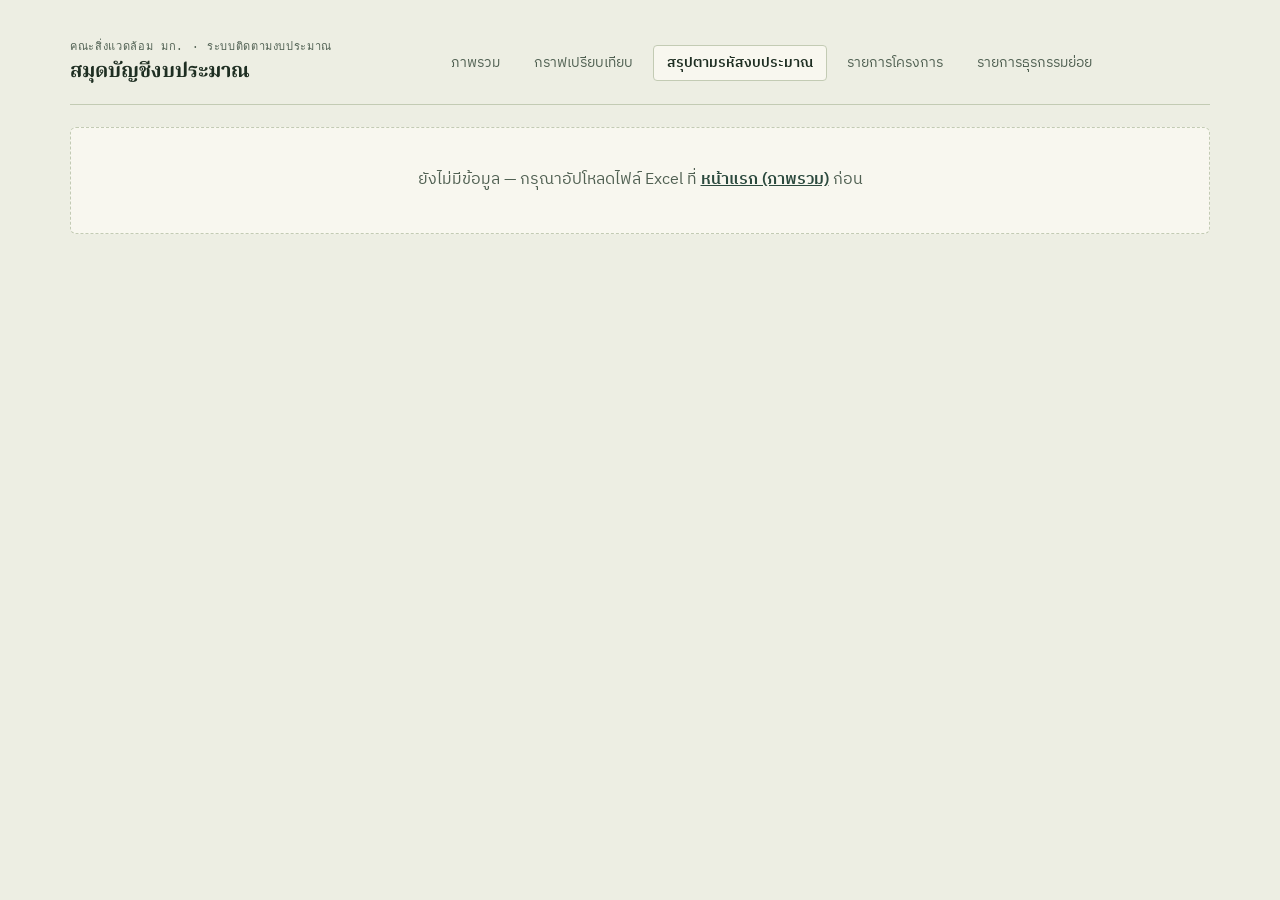
<file: budget-codes.html>
<!DOCTYPE html>
<html lang="th">
<head>
<meta charset="UTF-8" />
<meta name="viewport" content="width=device-width, initial-scale=1.0" />
<title>สมุดบัญชีงบประมาณ · สรุปตามรหัสงบประมาณ</title>
<link rel="preconnect" href="https://fonts.googleapis.com">
<link rel="preconnect" href="https://fonts.gstatic.com" crossorigin>
<link href="https://fonts.googleapis.com/css2?family=Noto+Serif+Thai:wght@500;600;700&family=IBM+Plex+Sans+Thai:wght@400;500;600&family=IBM+Plex+Mono:wght@400;500;600&display=swap" rel="stylesheet">
<link rel="stylesheet" href="style.css">
<style>
  .name-input{
    width:100%; min-width:160px; border:1px solid transparent; background:transparent;
    font-family:'IBM Plex Sans Thai',sans-serif; font-size:13.5px; color:var(--ink); padding:3px 5px; border-radius:3px;
  }
  .name-input:hover, .name-input:focus{border-color:var(--rule); background:var(--paper);}
  .name-input::placeholder{color:var(--ink-soft); font-style:italic;}
  .expand-btn{
    background:none; border:none; cursor:pointer; color:var(--ink-soft); font-size:13px; padding:2px 4px;
  }
  .detail-row td{background:var(--paper); padding:0;}
  .detail-inner{padding:10px 16px; font-size:12.5px;}
  .detail-inner table{width:100%; margin-top:4px;}
  .detail-inner th{font-size:11px; padding:5px 8px; border-bottom:1px solid var(--rule); text-align:left; position:static;}
  .detail-inner th.num{text-align:right;}
  .detail-inner td{padding:5px 8px; border-bottom:1px solid #E4E4D6;}
  .detail-inner td.num{text-align:right; font-family:'IBM Plex Mono',monospace;}
  .proj-chip{display:inline-block; font-size:10.5px; background:rgba(0,0,0,.05); padding:1px 6px; border-radius:3px; margin:1px 2px 1px 0;}
</style>
</head>
<body>
<div class="app">
  <div id="navPlaceholder"></div>

  <div id="page-content">
    <section class="panel">
      <div class="panel-head">
        <h2>สรุปตามรหัสงบประมาณ (รหัสย่อย)</h2>
        <div class="controls">
          <input id="searchInput" type="search" placeholder="ค้นหารหัส/ชื่อรายการ/โครงการ…" />
        </div>
      </div>
      <p class="desc" style="margin:-8px 0 14px;">
        จัดกลุ่มรายการย่อยตามรหัสตัวเลขข้างหน้าของ "รหัสงบประมาณ" (เช่น <code>5120106</code> จาก <code>5120106-692B15PG00010</code>)
        แล้วรวมยอดเบิกจ่ายจริงของทุกรายการที่มีรหัสเดียวกัน — รายการที่เป็นรหัสเปล่าไม่มีส่วนต่อท้าย (เช่น <code>5120135</code> อย่างเดียว) จะไม่ถูกนับรวม
        พิมพ์ชื่อรายการเองในช่อง "ชื่อรายการ" ได้ ระบบจะจำไว้ในเบราว์เซอร์นี้ให้อัตโนมัติ (ใช้ได้ต่อแม้อัปโหลดไฟล์เดือนถัดไป)
      </p>
      <div class="table-wrap">
        <table id="codeTable">
          <thead>
            <tr>
              <th style="width:24px;"></th>
              <th data-key="prefix">รหัส</th>
              <th data-key="name">ชื่อรายการ (แก้ไขได้)</th>
              <th data-key="count" class="num">จำนวนรายการ</th>
              <th data-key="actual" class="num">รวมเบิกจ่ายจริง</th>
              <th data-key="reserve" class="num">รวมขอจองเงิน</th>
              <th data-key="remaining" class="num">คงเหลือ/รอเบิก</th>
              <th data-key="projects">โครงการที่เกี่ยวข้อง</th>
            </tr>
          </thead>
          <tbody></tbody>
        </table>
      </div>
      <p class="row-count" id="rowCount"></p>
    </section>

    <section class="panel">
      <div class="panel-head">
        <h2>มุมมองข้อความ (คัดลอกส่งต่อได้)</h2>
        <div class="controls">
          <button id="copyBtn" class="reset-link" style="cursor:pointer;">📋 คัดลอกรายการ</button>
        </div>
      </div>
      <p class="desc" style="margin:-8px 0 14px;">อัปเดตตามช่องค้นหา/การเรียงลำดับด้านบน — รูปแบบ "รหัส - ชื่อรายการ รวมเงินทั้งสิ้น xxx บาท" พร้อมคัดลอกไปวางแชท/เอกสารได้เลย</p>
      <div class="table-wrap"><pre id="textListOutput" style="margin:0; padding:16px 18px; font-family:'IBM Plex Sans Thai',sans-serif; font-size:13.5px; white-space:pre-wrap; line-height:1.9;"></pre></div>
    </section>
  </div>
</div>

<script src="app-common.js"></script>
<script>
(function(){
  const A = window.BudgetApp;
  const session = A.loadSession();
  A.renderNav('budgetcodes', session);
  const pageContent = document.getElementById('page-content');

  if (!session) {
    A.renderEmptyState(pageContent);
    pageContent.classList.add('show');
    return;
  }

  // ---------------- Build groups by code prefix ----------------
  const groups = {};
  session.rawRows.forEach(r => {
    const prefix = A.extractCodePrefix(r['รหัสงบประมาณ']);
    if (!prefix) return;
    if (!groups[prefix]) {
      groups[prefix] = { prefix, count: 0, actual: 0, reserve: 0, remaining: 0, projects: new Set(), rows: [], sampleDesc: '' };
    }
    const g = groups[prefix];
    g.count += 1;
    g.actual += Number(r['ยอดเงินจริง']) || 0;
    g.reserve += Number(r['ขอจองเงิน']) || 0;
    g.remaining += Number(r['ยอดเงินที่เหลือ']) || 0;
    g.projects.add(String(r['โครงการ'] || ''));
    g.rows.push(r);
    if (!g.sampleDesc) g.sampleDesc = String(r['คำอธิบาย2'] || r['คำอธิบาย'] || '').trim();
  });
  const groupList = Object.values(groups);

  const tableBody = document.querySelector('#codeTable tbody');
  const searchInput = document.getElementById('searchInput');
  const rowCount = document.getElementById('rowCount');
  let sortKey = 'actual', sortDir = -1;
  let expanded = {}; // prefix -> bool

  function render() {
    const q = (searchInput.value || '').trim().toLowerCase();
    const names = A.loadCodeNames();
    let rows = groupList.filter(g => {
      if (!q) return true;
      const name = (names[g.prefix] || g.sampleDesc || '').toLowerCase();
      return g.prefix.toLowerCase().indexOf(q) !== -1
        || name.indexOf(q) !== -1
        || Array.from(g.projects).some(p => p.toLowerCase().indexOf(q) !== -1);
    });
    rows = rows.slice().sort((a, b) => {
      if (sortKey === 'prefix') return a.prefix.localeCompare(b.prefix) * sortDir;
      if (sortKey === 'name') return (names[a.prefix]||a.sampleDesc).localeCompare(names[b.prefix]||b.sampleDesc) * sortDir;
      if (sortKey === 'projects') return a.projects.size - b.projects.size * sortDir;
      return ((a[sortKey]||0) - (b[sortKey]||0)) * sortDir;
    });

    tableBody.innerHTML = rows.map(g => {
      const currentName = names[g.prefix] || '';
      const projChips = Array.from(g.projects).map(p => '<span class="proj-chip">'+A.escapeHtml(p)+'</span>').join('');
      const isOpen = !!expanded[g.prefix];
      let html = '<tr>'
        + '<td><button class="expand-btn" data-toggle="'+A.escapeHtml(g.prefix)+'">'+(isOpen ? '▾' : '▸')+'</button></td>'
        + '<td class="code-cell">'+A.escapeHtml(g.prefix)+'</td>'
        + '<td><input class="name-input" data-name-for="'+A.escapeHtml(g.prefix)+'" placeholder="'+A.escapeHtml(g.sampleDesc.slice(0,60))+'" value="'+A.escapeHtml(currentName)+'" /></td>'
        + A.numCell(g.count)
        + A.numCell(g.actual)
        + A.numCell(g.reserve)
        + A.numCell(g.remaining)
        + '<td style="max-width:220px;">'+projChips+'</td>'
        + '</tr>';
      if (isOpen) {
        html += '<tr class="detail-row"><td></td><td colspan="7"><div class="detail-inner">'
          + '<table><thead><tr><th>โครงการ</th><th>รายละเอียดรายการ</th><th>รหัสงบประมาณ</th><th class="num">เบิกจ่ายจริง</th><th class="num">ขอจองเงิน</th><th class="num">คงเหลือ</th></tr></thead><tbody>'
          + g.rows.map(r => '<tr>'
              + '<td class="code-cell">'+A.escapeHtml(r['โครงการ']||'')+'</td>'
              + '<td>'+A.escapeHtml(r['คำอธิบาย2']||r['คำอธิบาย']||'')+'</td>'
              + '<td class="code-cell">'+A.escapeHtml(r['รหัสงบประมาณ']||'')+'</td>'
              + '<td class="num">'+A.fmt(Number(r['ยอดเงินจริง'])||0)+'</td>'
              + '<td class="num">'+A.fmt(Number(r['ขอจองเงิน'])||0)+'</td>'
              + '<td class="num">'+A.fmt(Number(r['ยอดเงินที่เหลือ'])||0)+'</td>'
              + '</tr>').join('')
          + '</tbody></table></div></td></tr>';
      }
      return html;
    }).join('') || '<tr><td colspan="8" style="text-align:center; color:var(--ink-soft); padding:20px;">ไม่พบรายการที่ตรงกับเงื่อนไข</td></tr>';

    rowCount.textContent = 'พบ ' + rows.length + ' รหัสงบประมาณ (จากทั้งหมด ' + session.rawRows.length + ' แถวข้อมูล)';

    const textList = rows.map((g, i) => {
      const label = names[g.prefix] || g.sampleDesc || 'ไม่ระบุชื่อ';
      return (i + 1) + ') ' + g.prefix + ' - ' + label + ' รวมเงินทั้งสิ้น ' + A.fmt(g.actual) + ' บาท';
    }).join('\n');
    document.getElementById('textListOutput').textContent = textList || 'ไม่มีข้อมูล';

    tableBody.querySelectorAll('[data-toggle]').forEach(btn => {
      btn.addEventListener('click', () => {
        const key = btn.getAttribute('data-toggle');
        expanded[key] = !expanded[key];
        render();
      });
    });
    tableBody.querySelectorAll('[data-name-for]').forEach(inp => {
      inp.addEventListener('change', () => {
        A.saveCodeName(inp.getAttribute('data-name-for'), inp.value);
      });
    });
  }

  document.querySelectorAll('#codeTable thead th[data-key]').forEach(th => {
    th.addEventListener('click', () => {
      const key = th.dataset.key;
      if (key === sortKey) sortDir *= -1; else { sortKey = key; sortDir = (key === 'prefix' || key === 'name') ? 1 : -1; }
      render();
    });
  });
  searchInput.addEventListener('input', render);

  document.getElementById('copyBtn').addEventListener('click', () => {
    const text = document.getElementById('textListOutput').textContent;
    const btn = document.getElementById('copyBtn');
    const done = () => { btn.textContent = '✓ คัดลอกแล้ว'; setTimeout(() => { btn.textContent = '📋 คัดลอกรายการ'; }, 1500); };
    if (navigator.clipboard && navigator.clipboard.writeText) {
      navigator.clipboard.writeText(text).then(done).catch(() => fallbackCopy(text, done));
    } else {
      fallbackCopy(text, done);
    }
  });
  function fallbackCopy(text, done) {
    const ta = document.createElement('textarea');
    ta.value = text; ta.style.position = 'fixed'; ta.style.opacity = '0';
    document.body.appendChild(ta); ta.select();
    try { document.execCommand('copy'); done(); } catch (e) {}
    document.body.removeChild(ta);
  }

  render();
  requestAnimationFrame(() => pageContent.classList.add('show'));
})();
</script>
</body>
</html>
</file>
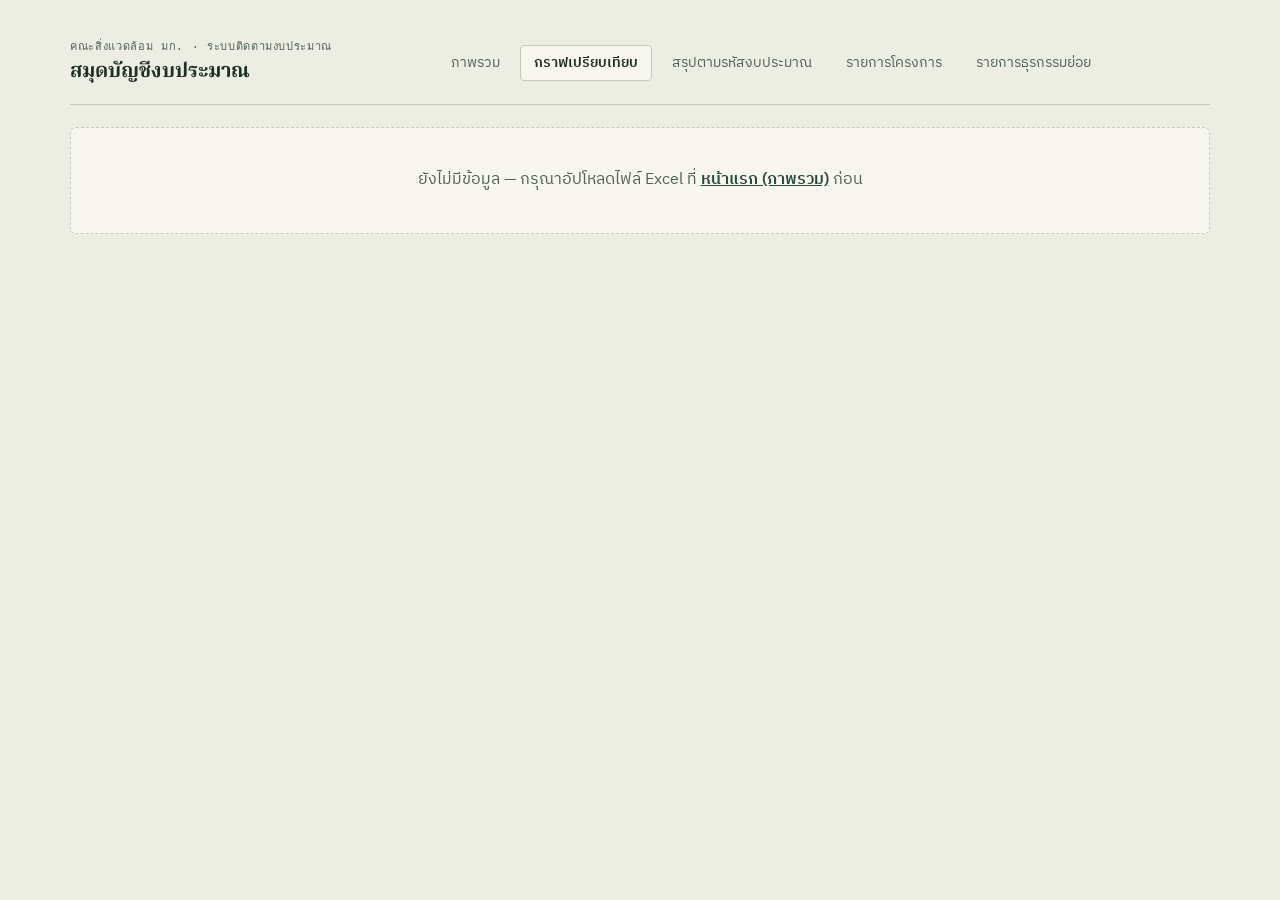
<file: Charts.html>
<!DOCTYPE html>
<html lang="th">
<head>
<meta charset="UTF-8" />
<meta name="viewport" content="width=device-width, initial-scale=1.0" />
<title>สมุดบัญชีงบประมาณ · กราฟเปรียบเทียบ</title>
<link rel="preconnect" href="https://fonts.googleapis.com">
<link rel="preconnect" href="https://fonts.gstatic.com" crossorigin>
<link href="https://fonts.googleapis.com/css2?family=Noto+Serif+Thai:wght@500;600;700&family=IBM+Plex+Sans+Thai:wght@400;500;600&family=IBM+Plex+Mono:wght@400;500;600&display=swap" rel="stylesheet">
<link rel="stylesheet" href="style.css">
</head>
<body>
<div class="app">
  <div id="navPlaceholder"></div>

  <div id="page-content">

    <section class="panel">
      <div class="panel-head">
        <h2>สัดส่วนงบประมาณ vs สัดส่วนเบิกจ่ายจริง (ตามหมวด)</h2>
        <p class="desc">เทียบวงกลมสองวงข้างกัน — ถ้าหมวดไหนสัดส่วนในวงขวา (เบิกจ่ายจริง) ต่างจากวงซ้าย (งบที่ได้) มาก แปลว่าหมวดนั้นใช้จ่ายเร็ว/ช้ากว่าสัดส่วนงบที่ได้รับ</p>
      </div>
      <div class="charts-grid">
        <div class="chart-card">
          <h3>สัดส่วนงบประมาณสุทธิ</h3>
          <p class="chart-sub">งบที่แต่ละหมวดได้รับ คิดเป็น % ของงบทั้งหมด</p>
          <div id="donutBudget" class="donut-block"></div>
        </div>
        <div class="chart-card">
          <h3>สัดส่วนเบิกจ่ายจริงสะสม</h3>
          <p class="chart-sub">เงินที่ใช้จ่ายจริงไปแล้ว คิดเป็น % ของยอดเบิกจ่ายจริงทั้งหมด</p>
          <div id="donutActual" class="donut-block"></div>
        </div>
      </div>
    </section>

    <section class="panel">
      <div class="panel-head">
        <h2>งบประมาณ เทียบกับ เบิกจ่ายจริง รายหมวด</h2>
        <p class="desc">แท่งลาย = งบประมาณสุทธิของหมวดนั้น, แท่งทึบสี = เบิกจ่ายจริง — ใช้มาตราส่วนเดียวกันทุกหมวด เทียบขนาดหมวดต่อหมวดได้ตรงๆ</p>
      </div>
      <div class="chart-card" id="compareChart"></div>
    </section>

    <section class="panel">
      <div class="panel-head">
        <h2>Top 10 โครงการที่มีเงินคงเหลือมากที่สุด</h2>
        <p class="desc">โครงการที่ควรพิจารณาเร่งเบิกจ่ายก่อนสิ้นปีงบประมาณ ดูรายละเอียดเต็มที่ <a href="projects.html">รายการโครงการ</a></p>
      </div>
      <div class="chart-card" id="rankChart"></div>
    </section>

    <section class="panel">
      <div class="panel-head">
        <h2>โครงการที่ถูกโอนย้าย/คืนเงินออกมากที่สุด</h2>
        <p class="desc">รวม "โอนย้ายงบประมาณ" + "คืนเงิน" ต่อโครงการ (เฉพาะยอดที่เป็นค่าติดลบ คือถูกดึงงบออก) เรียงจากมากไปน้อย ใช้ตรวจสอบว่างบที่หายไปจากงบตั้งต้นไปโผล่ที่โครงการไหนบ้าง — ดูรายการดิบทีละบรรทัดได้ที่ <a href="transactions.html">รายการธุรกรรมย่อย</a></p>
      </div>
      <div class="chart-card" id="deductChart"></div>
    </section>

  </div>
</div>

<script src="app-common.js"></script>
<script>
(function(){
  const A = window.BudgetApp;
  const session = A.loadSession();
  A.renderNav('charts', session);
  const pageContent = document.getElementById('page-content');

  if (!session) {
    A.renderEmptyState(pageContent);
    pageContent.classList.add('show');
    return;
  }

  // สีต่อหมวด อ่านจาก CSS variable จริง (conic-gradient ใช้ค่า var() ตรงๆ ไม่ได้ในบางเบราว์เซอร์เก่า จึง resolve เป็น hex ก่อน)
  function resolveColor(varExpr){
    const m = /var\((--[\w-]+)\)/.exec(varExpr);
    if (!m) return varExpr;
    return getComputedStyle(document.documentElement).getPropertyValue(m[1]).trim() || '#8B8B7E';
  }

  const byCat = {};
  session.projectRows.forEach(p => {
    if (!byCat[p.category]) byCat[p.category] = { budget:0, actual:0, count:0 };
    byCat[p.category].budget += p.budget;
    byCat[p.category].actual += p['ยอดเงินจริง'];
    byCat[p.category].count += 1;
  });
  const catNames = Object.keys(byCat).sort((a,b)=>byCat[b].budget - byCat[a].budget);
  const catColors = {};
  catNames.forEach(c => catColors[c] = resolveColor(A.CATEGORY_COLOR[c] || 'var(--neutral)'));

  // ---------------- Donut chart builder ----------------
  function buildDonut(container, values, totalLabel, totalValue){
    const total = values.reduce((s,v)=>s+v.value, 0);
    let acc = 0;
    const stops = values.map(v => {
      const start = total > 0 ? (acc/total*360) : 0;
      acc += v.value;
      const end = total > 0 ? (acc/total*360) : 0;
      return v.color + ' ' + start.toFixed(2) + 'deg ' + end.toFixed(2) + 'deg';
    }).join(', ');
    const gradient = total > 0 ? 'conic-gradient(' + stops + ')' : 'var(--rule)';

    const legend = values.map(v => {
      const pct = total > 0 ? (v.value/total*100) : 0;
      return '<div class="leg-row"><span class="swatch" style="background:'+v.color+';"></span>'
        + '<span class="leg-name">'+v.label+'</span>'
        + '<span class="leg-pct">'+pct.toFixed(1)+'%</span></div>';
    }).join('');

    container.innerHTML =
      '<div class="donut-wrap">'
      + '<div class="donut" style="background:'+gradient+';"></div>'
      + '<div class="donut-hole"><span class="d-total">'+A.fmt(totalValue)+'</span><span class="d-label">'+totalLabel+'</span></div>'
      + '</div>'
      + '<div class="donut-legend">'+legend+'</div>';
  }

  const budgetValues = catNames.map(c => ({ label:c, value:byCat[c].budget, color:catColors[c] }));
  const actualValues = catNames.map(c => ({ label:c, value:byCat[c].actual, color:catColors[c] }));
  const totalBudget = budgetValues.reduce((s,v)=>s+v.value,0);
  const totalActual = actualValues.reduce((s,v)=>s+v.value,0);
  buildDonut(document.getElementById('donutBudget'), budgetValues, 'งบสุทธิ (บาท)', totalBudget);
  buildDonut(document.getElementById('donutActual'), actualValues, 'เบิกจ่ายจริง (บาท)', totalActual);

  // ---------------- Grouped comparison bars ----------------
  const maxScale = Math.max(...catNames.map(c => Math.max(byCat[c].budget, byCat[c].actual)), 1);
  const compareEl = document.getElementById('compareChart');
  compareEl.innerHTML = catNames.map(c => {
    const d = byCat[c];
    const budgetPct = Math.min(100, d.budget / maxScale * 100);
    const actualPct = Math.min(100, d.actual / maxScale * 100);
    const color = catColors[c];
    return '<div class="compare-row">'
      + '<div class="cmp-label"><span>'+c+' <span style="font-weight:400; color:var(--ink-soft); font-size:11.5px;">('+d.count+' โครงการ)</span></span>'
      + '<span class="cmp-figs">งบ '+A.fmt(d.budget)+' · เบิกจ่าย '+A.fmt(d.actual)+' บาท</span></div>'
      + '<div class="cmp-bar-track"><div class="cmp-bar-fill budget" style="width:'+budgetPct.toFixed(1)+'%;"></div></div>'
      + '<div class="cmp-bar-track"><div class="cmp-bar-fill" style="width:'+actualPct.toFixed(1)+'%; background:'+color+';"></div></div>'
      + '</div>';
  }).join('')
  + '<div class="cmp-legend-row"><span><span class="dot" style="background:var(--ink-soft); opacity:.35;"></span>งบประมาณสุทธิ (แท่งลาย)</span><span><span class="dot" style="background:var(--moss);"></span>เบิกจ่ายจริง (แท่งทึบสี ตามสีหมวด)</span></div>';

  // ---------------- Top 10 ranking by remaining ----------------
  const top10 = session.projectRows.slice().sort((a,b) => b['ยอดเงินที่เหลือ'] - a['ยอดเงินที่เหลือ']).slice(0,10);
  const maxRemain = Math.max(...top10.map(p => p['ยอดเงินที่เหลือ']), 1);
  document.getElementById('rankChart').innerHTML = top10.map((p,i) => {
    const pct = Math.max(0, Math.min(100, p['ยอดเงินที่เหลือ'] / maxRemain * 100));
    return '<div class="rank-row">'
      + '<div class="rk-label"><span class="rk-name">'+(i+1)+'. '+p.name+'</span><span class="rk-value">'+A.fmt(p['ยอดเงินที่เหลือ'])+' บาท</span></div>'
      + '<div class="rk-track"><div class="rk-fill" style="width:'+pct.toFixed(1)+'%;"></div></div>'
      + '</div>';
  }).join('') || '<p style="color:var(--ink-soft);">ไม่มีข้อมูล</p>';

  // ---------------- Top negative transfer/refund ranking ----------------
  const withDeduct = session.projectRows.map(p => {
    const transferOut = Math.min(0, p['โอนย้ายงบประมาณ']);
    const refundOut = Math.min(0, p['คืนเงิน']);
    return { name: p.name, deduct: transferOut + refundOut };
  }).filter(p => p.deduct < 0).sort((a,b) => a.deduct - b.deduct).slice(0,10);
  const maxDeduct = Math.max(...withDeduct.map(p => Math.abs(p.deduct)), 1);
  document.getElementById('deductChart').innerHTML = withDeduct.length ? withDeduct.map((p,i) => {
    const pct = Math.max(0, Math.min(100, Math.abs(p.deduct) / maxDeduct * 100));
    return '<div class="rank-row">'
      + '<div class="rk-label"><span class="rk-name">'+(i+1)+'. '+p.name+'</span><span class="rk-value" style="color:var(--oxblood);">'+A.fmt(p.deduct)+' บาท</span></div>'
      + '<div class="rk-track"><div class="rk-fill" style="width:'+pct.toFixed(1)+'%; background:var(--oxblood);"></div></div>'
      + '</div>';
  }).join('') : '<p style="color:var(--ink-soft);">ไม่พบโครงการที่มีการโอนย้าย/คืนเงินออก (ค่าติดลบ)</p>';

  requestAnimationFrame(() => pageContent.classList.add('show'));
})();
</script>
</body>
</html>
</file>
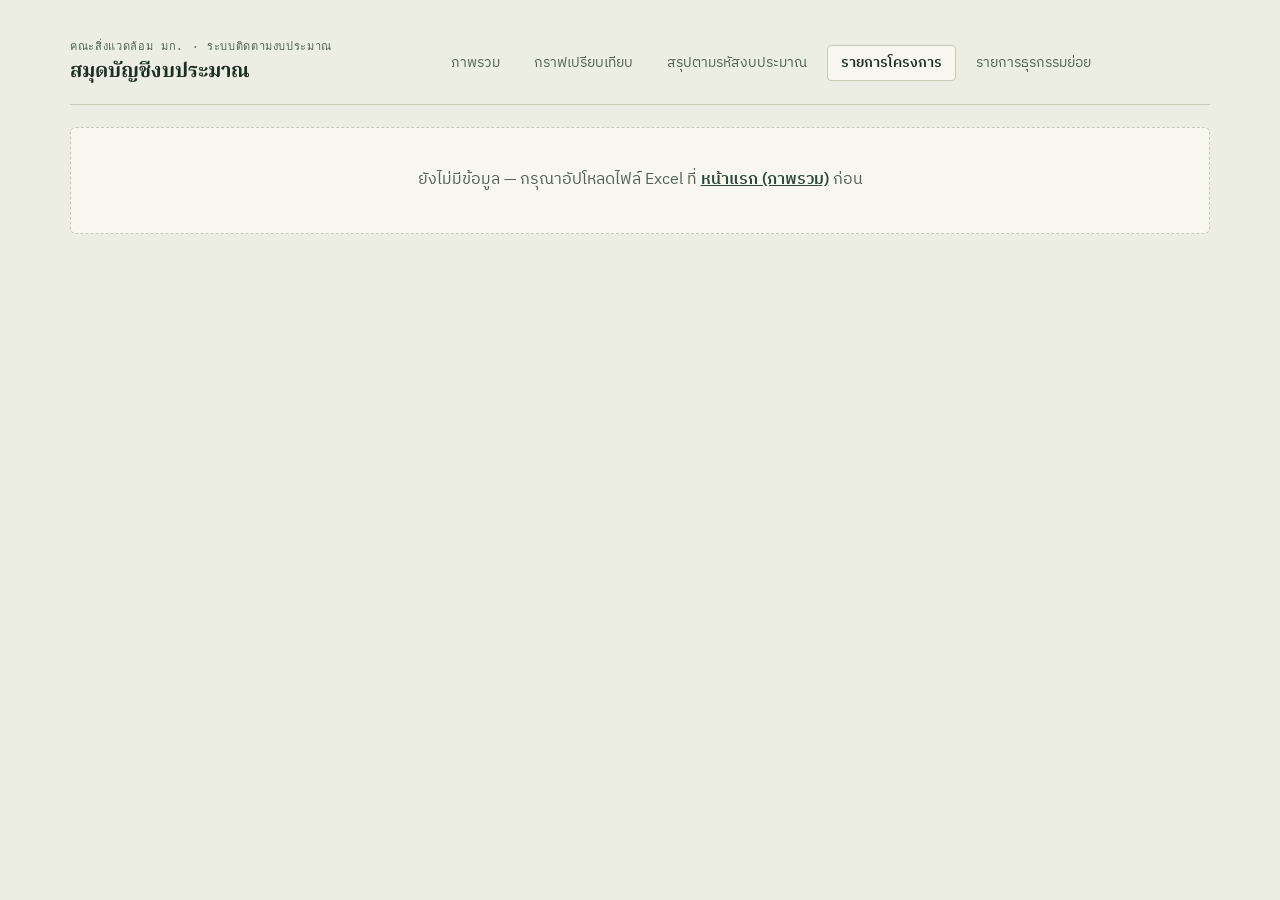
<file: Projects.html>
<!DOCTYPE html>
<html lang="th">
<head>
<meta charset="UTF-8" />
<meta name="viewport" content="width=device-width, initial-scale=1.0" />
<title>สมุดบัญชีงบประมาณ · รายการโครงการ</title>
<link rel="preconnect" href="https://fonts.googleapis.com">
<link rel="preconnect" href="https://fonts.gstatic.com" crossorigin>
<link href="https://fonts.googleapis.com/css2?family=Noto+Serif+Thai:wght@500;600;700&family=IBM+Plex+Sans+Thai:wght@400;500;600&family=IBM+Plex+Mono:wght@400;500;600&display=swap" rel="stylesheet">
<link rel="stylesheet" href="style.css">
</head>
<body>
<div class="app">
  <div id="navPlaceholder"></div>

  <div id="page-content">
    <section class="panel">
      <div class="panel-head">
        <h2>รายการโครงการทั้งหมด (สรุปต่อโครงการ)</h2>
        <div class="controls">
          <input id="searchInput" type="search" placeholder="ค้นหาชื่อ/รหัสโครงการ…" />
          <select id="categoryFilter"><option value="">ทุกหมวด</option></select>
        </div>
      </div>
      <p class="desc" style="margin:-8px 0 14px;">ตัวเลขทุกคอลัมน์เป็นยอดสะสมของโครงการนั้น (รวมทุกรายการย่อย รวมส่วนที่ปรับปรุง/โอนย้าย/คืนเงินแล้ว) ตัวเลขในวงเล็บและสีแดง = ค่าติดลบ ดูรายการย่อยรายบรรทัดได้ที่ <a href="transactions.html">รายการธุรกรรมย่อย</a></p>
      <div class="table-wrap">
        <table id="projectTable">
          <thead>
            <tr>
              <th data-key="name">โครงการ</th>
              <th data-key="category">หมวด</th>
              <th data-key="งบประมาณตั้งต้น" class="num">งบตั้งต้น</th>
              <th data-key="ปรับปรุงงบประมาณ" class="num">ปรับปรุง</th>
              <th data-key="โอนย้ายงบประมาณ" class="num">โอนย้าย</th>
              <th data-key="budget" class="num">งบสุทธิ</th>
              <th data-key="ขอจองเงิน" class="num">ขอจองเงิน</th>
              <th data-key="คืนเงิน" class="num">คืนเงิน</th>
              <th data-key="มูลค่าใบสั่งซื้อ" class="num">ใบสั่งซื้อ</th>
              <th data-key="มูลค่าใบขอซื้อ" class="num">ใบขอซื้อ</th>
              <th data-key="ยอดเงินจริง" class="num">เบิกจ่ายจริง</th>
              <th data-key="ยอดเงินที่เหลือ" class="num">คงเหลือ</th>
              <th data-key="pct" class="num">% ใช้ไป</th>
              <th data-key="status">สถานะ</th>
            </tr>
          </thead>
          <tbody></tbody>
        </table>
      </div>
      <p class="row-count" id="rowCount"></p>
    </section>
  </div>
</div>

<script src="app-common.js"></script>
<script>
(function(){
  const A = window.BudgetApp;
  const session = A.loadSession();
  A.renderNav('projects', session);
  const pageContent = document.getElementById('page-content');

  if (!session) {
    A.renderEmptyState(pageContent);
    pageContent.classList.add('show');
    return;
  }

  const tableBody = document.querySelector('#projectTable tbody');
  const searchInput = document.getElementById('searchInput');
  const categoryFilter = document.getElementById('categoryFilter');
  const rowCount = document.getElementById('rowCount');
  let sortKey = 'ยอดเงินที่เหลือ', sortDir = -1;

  const cats = Array.from(new Set(session.projectRows.map(p => p.category))).sort();
  categoryFilter.innerHTML = '<option value="">ทุกหมวด</option>' + cats.map(c => '<option value="' + c + '">' + c + '</option>').join('');

  function render() {
    const q = (searchInput.value || '').trim().toLowerCase();
    const catF = categoryFilter.value;
    let rows = session.projectRows.filter(p =>
      (!q || p.name.toLowerCase().indexOf(q) !== -1 || p.code.toLowerCase().indexOf(q) !== -1) &&
      (!catF || p.category === catF)
    );
    rows = rows.slice().sort((a, b) => {
      const av = a[sortKey], bv = b[sortKey];
      if (typeof av === 'string') return av.localeCompare(bv, 'th') * sortDir;
      return ((av || 0) - (bv || 0)) * sortDir;
    });
    tableBody.innerHTML = rows.map(p => {
      const st = A.statusFor(p.pct, p.budget);
      return '<tr>'
        + '<td><span class="proj-name">' + p.name + '</span><span class="proj-code">' + p.code + '</span></td>'
        + '<td><span class="tag-cat">' + p.category + '</span></td>'
        + A.numCell(p['งบประมาณตั้งต้น'])
        + A.numCell(p['ปรับปรุงงบประมาณ'])
        + A.numCell(p['โอนย้ายงบประมาณ'])
        + A.numCell(p.budget)
        + A.numCell(p['ขอจองเงิน'])
        + A.numCell(p['คืนเงิน'])
        + A.numCell(p['มูลค่าใบสั่งซื้อ'])
        + A.numCell(p['มูลค่าใบขอซื้อ'])
        + A.numCell(p['ยอดเงินจริง'])
        + A.numCell(p['ยอดเงินที่เหลือ'])
        + '<td class="num">' + (p.budget > 0 ? p.pct.toFixed(1) + '%' : '—') + '</td>'
        + '<td><span class="pill ' + st.cls + '">' + st.label + '</span></td>'
        + '</tr>';
    }).join('') || '<tr><td colspan="14" style="text-align:center; color:var(--ink-soft); padding:20px;">ไม่พบรายการที่ตรงกับเงื่อนไข</td></tr>';
    rowCount.textContent = 'แสดง ' + rows.length + ' จาก ' + session.projectRows.length + ' โครงการ';
  }

  document.querySelectorAll('#projectTable thead th').forEach(th => {
    th.addEventListener('click', () => {
      const key = th.dataset.key;
      if (key === sortKey) sortDir *= -1; else { sortKey = key; sortDir = (key === 'name' || key === 'category' || key === 'status') ? 1 : -1; }
      render();
    });
  });
  searchInput.addEventListener('input', render);
  categoryFilter.addEventListener('change', render);

  render();
  requestAnimationFrame(() => pageContent.classList.add('show'));
})();
</script>
</body>
</html>
</file>
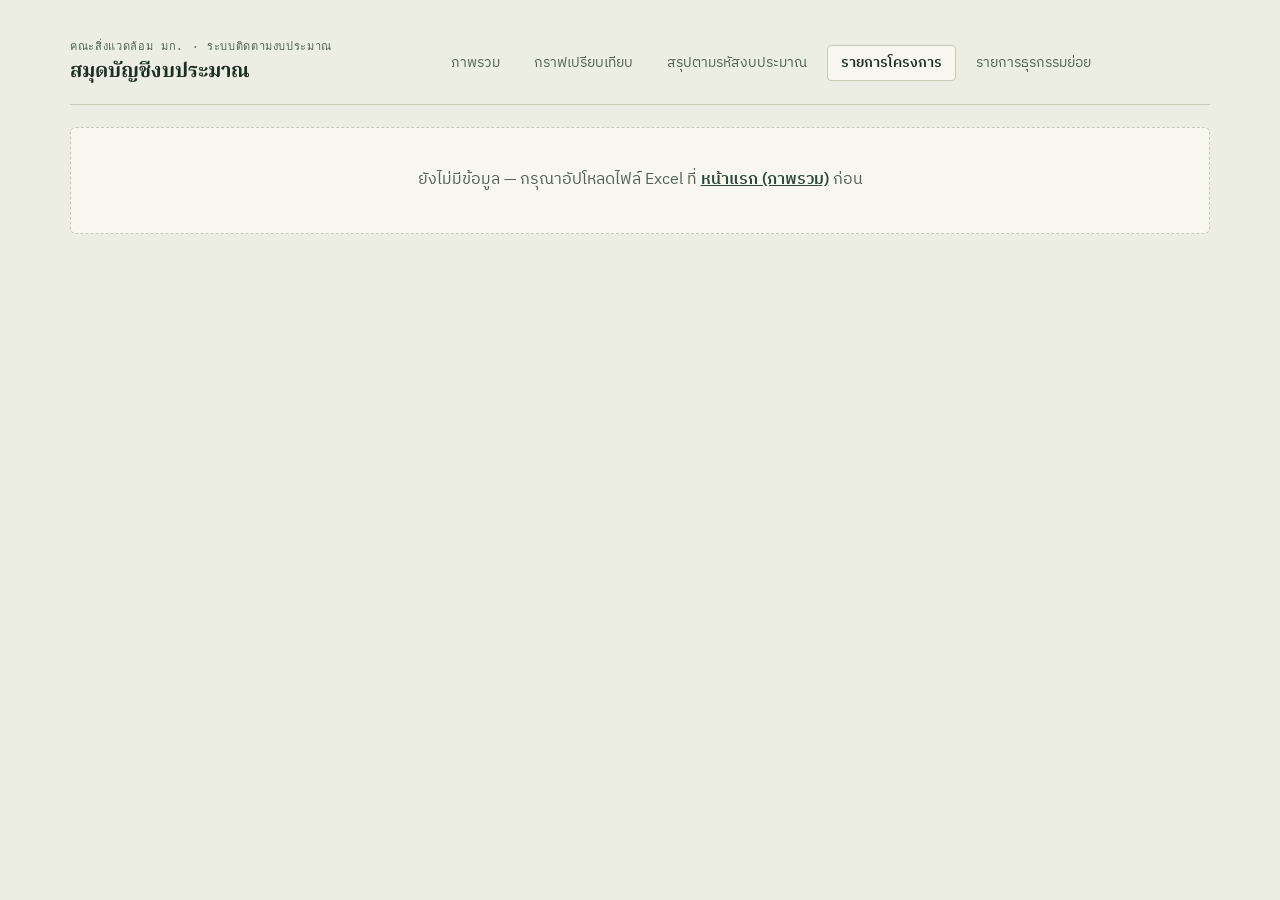
<file: projects.html>
<!DOCTYPE html>
<html lang="th">
<head>
<meta charset="UTF-8" />
<meta name="viewport" content="width=device-width, initial-scale=1.0" />
<title>สมุดบัญชีงบประมาณ · รายการโครงการ</title>
<link rel="preconnect" href="https://fonts.googleapis.com">
<link rel="preconnect" href="https://fonts.gstatic.com" crossorigin>
<link href="https://fonts.googleapis.com/css2?family=Noto+Serif+Thai:wght@500;600;700&family=IBM+Plex+Sans+Thai:wght@400;500;600&family=IBM+Plex+Mono:wght@400;500;600&display=swap" rel="stylesheet">
<link rel="stylesheet" href="style.css">
</head>
<body>
<div class="app">
  <div id="navPlaceholder"></div>

  <div id="page-content">
    <section class="panel">
      <div class="panel-head">
        <h2>รายการโครงการทั้งหมด (สรุปต่อโครงการ)</h2>
        <div class="controls">
          <input id="searchInput" type="search" placeholder="ค้นหาชื่อ/รหัสโครงการ…" />
          <select id="categoryFilter"><option value="">ทุกหมวด</option></select>
        </div>
      </div>
      <p class="desc" style="margin:-8px 0 14px;">ตัวเลขทุกคอลัมน์เป็นยอดสะสมของโครงการนั้น (รวมทุกรายการย่อย รวมส่วนที่ปรับปรุง/โอนย้าย/คืนเงินแล้ว) ตัวเลขในวงเล็บและสีแดง = ค่าติดลบ ดูรายการย่อยรายบรรทัดได้ที่ <a href="transactions.html">รายการธุรกรรมย่อย</a></p>
      <div class="table-wrap">
        <table id="projectTable">
          <thead>
            <tr>
              <th data-key="name">โครงการ</th>
              <th data-key="category">หมวด</th>
              <th data-key="งบประมาณตั้งต้น" class="num">งบตั้งต้น</th>
              <th data-key="ปรับปรุงงบประมาณ" class="num">ปรับปรุง</th>
              <th data-key="โอนย้ายงบประมาณ" class="num">โอนย้าย</th>
              <th data-key="budget" class="num">งบสุทธิ</th>
              <th data-key="ขอจองเงิน" class="num">ขอจองเงิน</th>
              <th data-key="คืนเงิน" class="num">คืนเงิน</th>
              <th data-key="มูลค่าใบสั่งซื้อ" class="num">ใบสั่งซื้อ</th>
              <th data-key="มูลค่าใบขอซื้อ" class="num">ใบขอซื้อ</th>
              <th data-key="ยอดเงินจริง" class="num">เบิกจ่ายจริง</th>
              <th data-key="ยอดเงินที่เหลือ" class="num">คงเหลือ</th>
              <th data-key="pct" class="num">% ใช้ไป</th>
              <th data-key="status">สถานะ</th>
            </tr>
          </thead>
          <tbody></tbody>
        </table>
      </div>
      <p class="row-count" id="rowCount"></p>
    </section>
  </div>
</div>

<script src="app-common.js"></script>
<script>
(function(){
  const A = window.BudgetApp;
  const session = A.loadSession();
  A.renderNav('projects', session);
  const pageContent = document.getElementById('page-content');

  if (!session) {
    A.renderEmptyState(pageContent);
    pageContent.classList.add('show');
    return;
  }

  const tableBody = document.querySelector('#projectTable tbody');
  const searchInput = document.getElementById('searchInput');
  const categoryFilter = document.getElementById('categoryFilter');
  const rowCount = document.getElementById('rowCount');
  let sortKey = 'ยอดเงินที่เหลือ', sortDir = -1;

  const cats = Array.from(new Set(session.projectRows.map(p => p.category))).sort();
  categoryFilter.innerHTML = '<option value="">ทุกหมวด</option>' + cats.map(c => '<option value="' + c + '">' + c + '</option>').join('');

  function render() {
    const q = (searchInput.value || '').trim().toLowerCase();
    const catF = categoryFilter.value;
    let rows = session.projectRows.filter(p =>
      (!q || p.name.toLowerCase().indexOf(q) !== -1 || p.code.toLowerCase().indexOf(q) !== -1) &&
      (!catF || p.category === catF)
    );
    rows = rows.slice().sort((a, b) => {
      const av = a[sortKey], bv = b[sortKey];
      if (typeof av === 'string') return av.localeCompare(bv, 'th') * sortDir;
      return ((av || 0) - (bv || 0)) * sortDir;
    });
    tableBody.innerHTML = rows.map(p => {
      const st = A.statusFor(p.pct, p.budget);
      return '<tr>'
        + '<td><span class="proj-name">' + A.escapeHtml(p.name) + '</span><span class="proj-code">' + A.escapeHtml(p.code) + '</span></td>'
        + '<td><span class="tag-cat">' + p.category + '</span></td>'
        + A.numCell(p['งบประมาณตั้งต้น'])
        + A.numCell(p['ปรับปรุงงบประมาณ'])
        + A.numCell(p['โอนย้ายงบประมาณ'])
        + A.numCell(p.budget)
        + A.numCell(p['ขอจองเงิน'])
        + A.numCell(p['คืนเงิน'])
        + A.numCell(p['มูลค่าใบสั่งซื้อ'])
        + A.numCell(p['มูลค่าใบขอซื้อ'])
        + A.numCell(p['ยอดเงินจริง'])
        + A.numCell(p['ยอดเงินที่เหลือ'])
        + '<td class="num">' + (p.budget > 0 ? p.pct.toFixed(1) + '%' : '—') + '</td>'
        + '<td><span class="pill ' + st.cls + '">' + st.label + '</span></td>'
        + '</tr>';
    }).join('') || '<tr><td colspan="14" style="text-align:center; color:var(--ink-soft); padding:20px;">ไม่พบรายการที่ตรงกับเงื่อนไข</td></tr>';
    rowCount.textContent = 'แสดง ' + rows.length + ' จาก ' + session.projectRows.length + ' โครงการ';
  }

  document.querySelectorAll('#projectTable thead th').forEach(th => {
    th.addEventListener('click', () => {
      const key = th.dataset.key;
      if (key === sortKey) sortDir *= -1; else { sortKey = key; sortDir = (key === 'name' || key === 'category' || key === 'status') ? 1 : -1; }
      render();
    });
  });
  searchInput.addEventListener('input', render);
  categoryFilter.addEventListener('change', render);

  render();
  requestAnimationFrame(() => pageContent.classList.add('show'));
})();
</script>
</body>
</html>
</file>
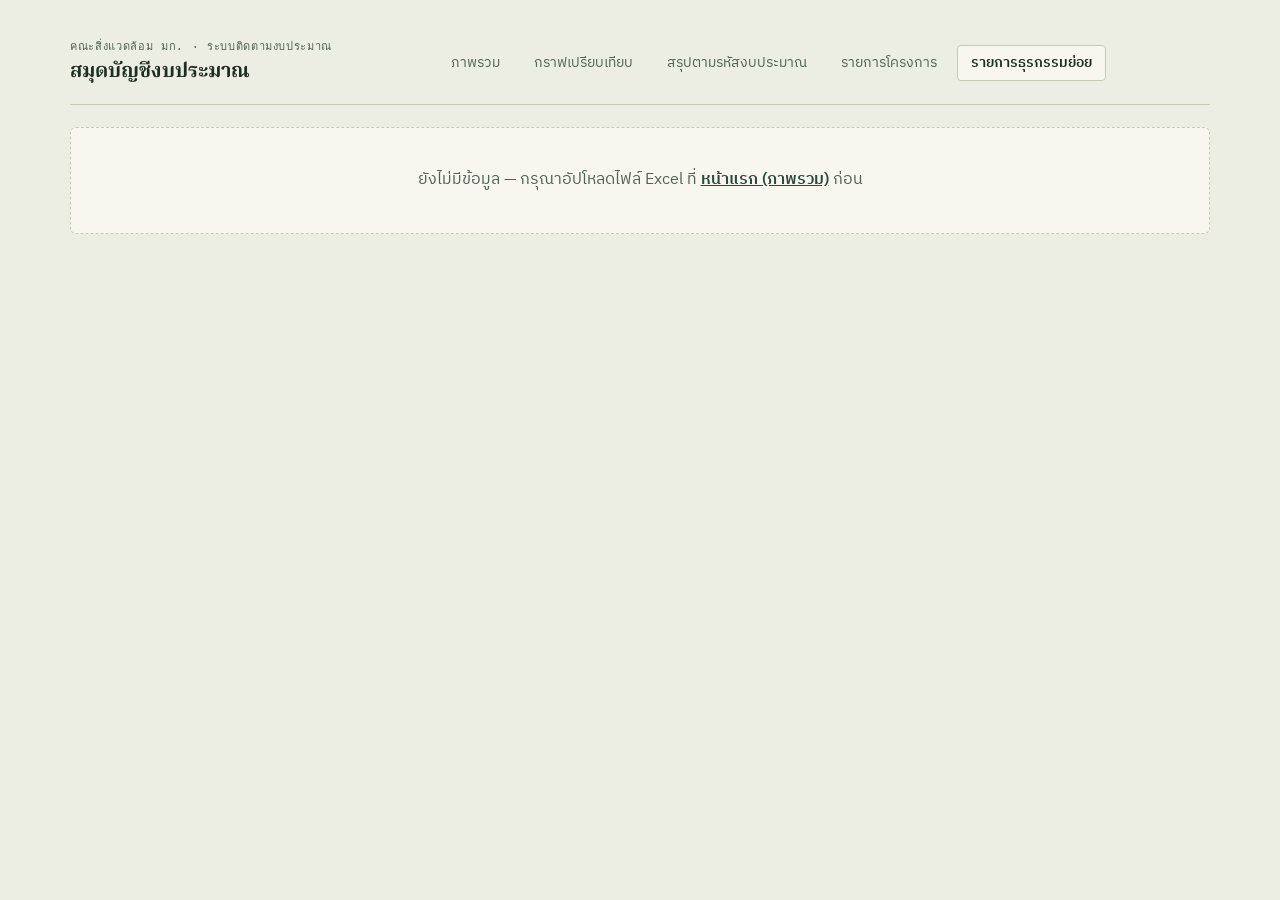
<file: Transactions.html>
<!DOCTYPE html>
<html lang="th">
<head>
<meta charset="UTF-8" />
<meta name="viewport" content="width=device-width, initial-scale=1.0" />
<title>สมุดบัญชีงบประมาณ · รายการธุรกรรมย่อย</title>
<link rel="preconnect" href="https://fonts.googleapis.com">
<link rel="preconnect" href="https://fonts.gstatic.com" crossorigin>
<link href="https://fonts.googleapis.com/css2?family=Noto+Serif+Thai:wght@500;600;700&family=IBM+Plex+Sans+Thai:wght@400;500;600&family=IBM+Plex+Mono:wght@400;500;600&display=swap" rel="stylesheet">
<link rel="stylesheet" href="style.css">
</head>
<body>
<div class="app">
  <div id="navPlaceholder"></div>

  <div id="page-content">
    <section class="panel">
      <div class="panel-head">
        <h2>รายการธุรกรรมย่อยทั้งหมด</h2>
        <div class="controls">
          <input id="searchInput" type="search" placeholder="ค้นหารายละเอียด/รหัส/โครงการ…" />
          <select id="categoryFilter"><option value="">ทุกหมวด</option></select>
          <select id="signFilter">
            <option value="">ทุกรายการ</option>
            <option value="neg">มีค่าติดลบ (หัก/คืน/โอนออก) เท่านั้น</option>
          </select>
        </div>
      </div>
      <p class="desc" style="margin:-8px 0 14px;">แสดงทุกบรรทัดตามที่อยู่ในไฟล์ต้นฉบับ ยังไม่รวมยอด — ใช้หน้านี้เพื่อดูที่มาของยอดปรับปรุง/โอนย้าย/ขอจองเงิน/คืนเงินแต่ละรายการ ดูยอดรวมต่อโครงการได้ที่ <a href="projects.html">รายการโครงการ</a></p>
      <div class="table-wrap">
        <table id="txTable">
          <thead>
            <tr>
              <th data-key="โครงการ">รหัสโครงการ</th>
              <th data-key="คำอธิบาย2">รายละเอียดรายการ</th>
              <th data-key="รหัสงบประมาณ">รหัสงบประมาณ</th>
              <th data-key="งบประมาณตั้งต้น" class="num">งบตั้งต้น</th>
              <th data-key="ปรับปรุงงบประมาณ" class="num">ปรับปรุง</th>
              <th data-key="โอนย้ายงบประมาณ" class="num">โอนย้าย</th>
              <th data-key="ขอจองเงิน" class="num">ขอจองเงิน</th>
              <th data-key="คืนเงิน" class="num">คืนเงิน</th>
              <th data-key="มูลค่าใบสั่งซื้อ" class="num">ใบสั่งซื้อ</th>
              <th data-key="มูลค่าใบขอซื้อ" class="num">ใบขอซื้อ</th>
              <th data-key="ยอดเงินจริง" class="num">เบิกจ่ายจริง</th>
              <th data-key="ยอดเงินที่เหลือ" class="num">คงเหลือ</th>
              <th data-key="__sheet">ชีทต้นฉบับ</th>
            </tr>
          </thead>
          <tbody></tbody>
        </table>
      </div>
      <p class="row-count" id="rowCount"></p>
    </section>
  </div>
</div>

<script src="app-common.js"></script>
<script>
(function(){
  const A = window.BudgetApp;
  const session = A.loadSession();
  A.renderNav('transactions', session);
  const pageContent = document.getElementById('page-content');

  if (!session) {
    A.renderEmptyState(pageContent);
    pageContent.classList.add('show');
    return;
  }

  const codeToCategory = {};
  session.projectRows.forEach(p => { codeToCategory[p.code] = p.category; });

  const tableBody = document.querySelector('#txTable tbody');
  const searchInput = document.getElementById('searchInput');
  const categoryFilter = document.getElementById('categoryFilter');
  const signFilter = document.getElementById('signFilter');
  const rowCount = document.getElementById('rowCount');
  let sortKey = null, sortDir = 1;

  const cats = Array.from(new Set(session.projectRows.map(p => p.category))).sort();
  categoryFilter.innerHTML = '<option value="">ทุกหมวด</option>' + cats.map(c => '<option value="' + c + '">' + c + '</option>').join('');

  function rowHasNegative(r) {
    return A.NUM_COLS.some(c => (Number(r[c]) || 0) < 0);
  }

  function render() {
    const q = (searchInput.value || '').trim().toLowerCase();
    const catF = categoryFilter.value;
    const negOnly = signFilter.value === 'neg';

    let rows = session.rawRows.filter(r => {
      const proj = String(r['โครงการ'] || '');
      const cat = codeToCategory[proj] || 'ไม่ระบุหมวด';
      const desc2 = String(r['คำอธิบาย2'] || '');
      const code = String(r['รหัสงบประมาณ'] || '');
      const matchQ = !q || proj.toLowerCase().indexOf(q) !== -1 || desc2.toLowerCase().indexOf(q) !== -1 || code.toLowerCase().indexOf(q) !== -1;
      const matchCat = !catF || cat === catF;
      const matchSign = !negOnly || rowHasNegative(r);
      return matchQ && matchCat && matchSign;
    });

    if (sortKey) {
      rows = rows.slice().sort((a, b) => {
        const av = a[sortKey], bv = b[sortKey];
        if (typeof av === 'string' || typeof bv === 'string') return String(av).localeCompare(String(bv), 'th') * sortDir;
        return ((av || 0) - (bv || 0)) * sortDir;
      });
    }

    const MAX_RENDER = 1000; // กันเบราว์เซอร์ค้างถ้าข้อมูลเยอะมาก
    const shown = rows.slice(0, MAX_RENDER);
    tableBody.innerHTML = shown.map(r => {
      return '<tr>'
        + '<td class="code-cell">' + (r['โครงการ'] || '') + '</td>'
        + '<td class="desc-cell">' + (r['คำอธิบาย2'] || r['คำอธิบาย'] || '') + '</td>'
        + '<td class="code-cell">' + (r['รหัสงบประมาณ'] || '') + '</td>'
        + A.numCell(Number(r['งบประมาณตั้งต้น']) || 0)
        + A.numCell(Number(r['ปรับปรุงงบประมาณ']) || 0)
        + A.numCell(Number(r['โอนย้ายงบประมาณ']) || 0)
        + A.numCell(Number(r['ขอจองเงิน']) || 0)
        + A.numCell(Number(r['คืนเงิน']) || 0)
        + A.numCell(Number(r['มูลค่าใบสั่งซื้อ']) || 0)
        + A.numCell(Number(r['มูลค่าใบขอซื้อ']) || 0)
        + A.numCell(Number(r['ยอดเงินจริง']) || 0)
        + A.numCell(Number(r['ยอดเงินที่เหลือ']) || 0)
        + '<td class="code-cell">' + (r.__sheet || '') + '</td>'
        + '</tr>';
    }).join('') || '<tr><td colspan="13" style="text-align:center; color:var(--ink-soft); padding:20px;">ไม่พบรายการที่ตรงกับเงื่อนไข</td></tr>';

    rowCount.textContent = 'แสดง ' + shown.length + ' จาก ' + rows.length + ' รายการที่ตรงเงื่อนไข (ทั้งหมด ' + session.rawRows.length + ' แถว)'
      + (rows.length > MAX_RENDER ? ' — จำกัดการแสดงผลที่ ' + MAX_RENDER + ' แถวแรก ใช้ช่องค้นหา/ตัวกรองเพื่อดูส่วนอื่น' : '');
  }

  document.querySelectorAll('#txTable thead th').forEach(th => {
    th.addEventListener('click', () => {
      const key = th.dataset.key;
      if (key === sortKey) sortDir *= -1; else { sortKey = key; sortDir = 1; }
      render();
    });
  });
  searchInput.addEventListener('input', render);
  categoryFilter.addEventListener('change', render);
  signFilter.addEventListener('change', render);

  render();
  requestAnimationFrame(() => pageContent.classList.add('show'));
})();
</script>
</body>
</html>
</file>
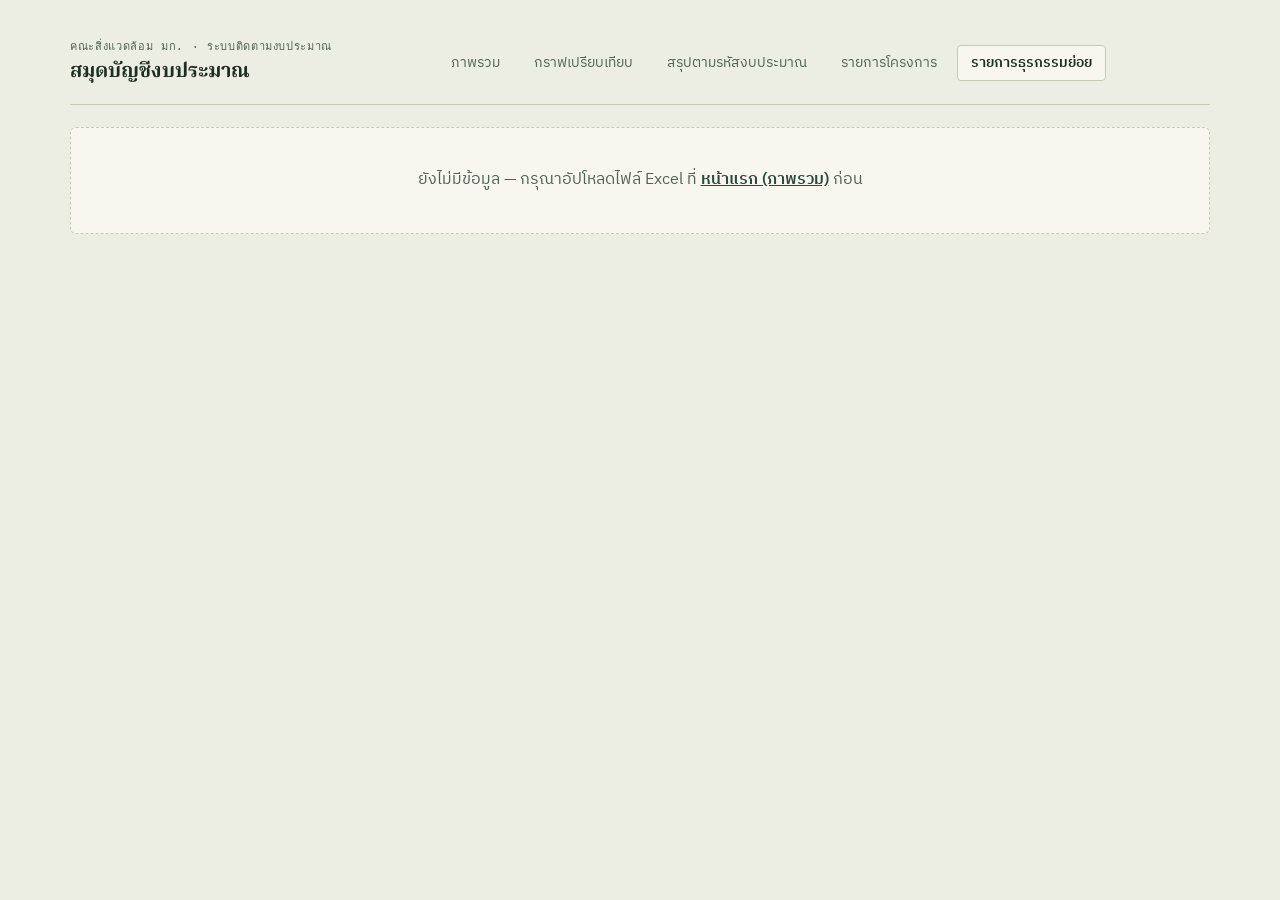
<file: transactions.html>
<!DOCTYPE html>
<html lang="th">
<head>
<meta charset="UTF-8" />
<meta name="viewport" content="width=device-width, initial-scale=1.0" />
<title>สมุดบัญชีงบประมาณ · รายการธุรกรรมย่อย</title>
<link rel="preconnect" href="https://fonts.googleapis.com">
<link rel="preconnect" href="https://fonts.gstatic.com" crossorigin>
<link href="https://fonts.googleapis.com/css2?family=Noto+Serif+Thai:wght@500;600;700&family=IBM+Plex+Sans+Thai:wght@400;500;600&family=IBM+Plex+Mono:wght@400;500;600&display=swap" rel="stylesheet">
<link rel="stylesheet" href="style.css">
</head>
<body>
<div class="app">
  <div id="navPlaceholder"></div>

  <div id="page-content">
    <section class="panel">
      <div class="panel-head">
        <h2>รายการธุรกรรมย่อยทั้งหมด</h2>
        <div class="controls">
          <input id="searchInput" type="search" placeholder="ค้นหารายละเอียด/รหัส/โครงการ…" />
          <select id="categoryFilter"><option value="">ทุกหมวด</option></select>
          <select id="signFilter">
            <option value="">ทุกรายการ</option>
            <option value="neg">มีค่าติดลบ (หัก/คืน/โอนออก) เท่านั้น</option>
          </select>
        </div>
      </div>
      <p class="desc" style="margin:-8px 0 14px;">แสดงทุกบรรทัดตามที่อยู่ในไฟล์ต้นฉบับ ยังไม่รวมยอด — ใช้หน้านี้เพื่อดูที่มาของยอดปรับปรุง/โอนย้าย/ขอจองเงิน/คืนเงินแต่ละรายการ ดูยอดรวมต่อโครงการได้ที่ <a href="projects.html">รายการโครงการ</a></p>
      <div class="table-wrap">
        <table id="txTable">
          <thead>
            <tr>
              <th data-key="โครงการ">รหัสโครงการ</th>
              <th data-key="คำอธิบาย2">รายละเอียดรายการ</th>
              <th data-key="รหัสงบประมาณ">รหัสงบประมาณ</th>
              <th data-key="งบประมาณตั้งต้น" class="num">งบตั้งต้น</th>
              <th data-key="ปรับปรุงงบประมาณ" class="num">ปรับปรุง</th>
              <th data-key="โอนย้ายงบประมาณ" class="num">โอนย้าย</th>
              <th data-key="ขอจองเงิน" class="num">ขอจองเงิน</th>
              <th data-key="คืนเงิน" class="num">คืนเงิน</th>
              <th data-key="มูลค่าใบสั่งซื้อ" class="num">ใบสั่งซื้อ</th>
              <th data-key="มูลค่าใบขอซื้อ" class="num">ใบขอซื้อ</th>
              <th data-key="ยอดเงินจริง" class="num">เบิกจ่ายจริง</th>
              <th data-key="ยอดเงินที่เหลือ" class="num">คงเหลือ</th>
              <th data-key="__sheet">ชีทต้นฉบับ</th>
            </tr>
          </thead>
          <tbody></tbody>
        </table>
      </div>
      <p class="row-count" id="rowCount"></p>
    </section>
  </div>
</div>

<script src="app-common.js"></script>
<script>
(function(){
  const A = window.BudgetApp;
  const session = A.loadSession();
  A.renderNav('transactions', session);
  const pageContent = document.getElementById('page-content');

  if (!session) {
    A.renderEmptyState(pageContent);
    pageContent.classList.add('show');
    return;
  }

  const codeToCategory = {};
  session.projectRows.forEach(p => { codeToCategory[p.code] = p.category; });

  const tableBody = document.querySelector('#txTable tbody');
  const searchInput = document.getElementById('searchInput');
  const categoryFilter = document.getElementById('categoryFilter');
  const signFilter = document.getElementById('signFilter');
  const rowCount = document.getElementById('rowCount');
  let sortKey = null, sortDir = 1;

  const cats = Array.from(new Set(session.projectRows.map(p => p.category))).sort();
  categoryFilter.innerHTML = '<option value="">ทุกหมวด</option>' + cats.map(c => '<option value="' + c + '">' + c + '</option>').join('');

  function rowHasNegative(r) {
    return A.NUM_COLS.some(c => (Number(r[c]) || 0) < 0);
  }

  function render() {
    const q = (searchInput.value || '').trim().toLowerCase();
    const catF = categoryFilter.value;
    const negOnly = signFilter.value === 'neg';

    let rows = session.rawRows.filter(r => {
      const proj = String(r['โครงการ'] || '');
      const cat = codeToCategory[proj] || 'ไม่ระบุหมวด';
      const desc2 = String(r['คำอธิบาย2'] || '');
      const code = String(r['รหัสงบประมาณ'] || '');
      const matchQ = !q || proj.toLowerCase().indexOf(q) !== -1 || desc2.toLowerCase().indexOf(q) !== -1 || code.toLowerCase().indexOf(q) !== -1;
      const matchCat = !catF || cat === catF;
      const matchSign = !negOnly || rowHasNegative(r);
      return matchQ && matchCat && matchSign;
    });

    if (sortKey) {
      rows = rows.slice().sort((a, b) => {
        const av = a[sortKey], bv = b[sortKey];
        if (typeof av === 'string' || typeof bv === 'string') return String(av).localeCompare(String(bv), 'th') * sortDir;
        return ((av || 0) - (bv || 0)) * sortDir;
      });
    }

    const MAX_RENDER = 1000; // กันเบราว์เซอร์ค้างถ้าข้อมูลเยอะมาก
    const shown = rows.slice(0, MAX_RENDER);
    tableBody.innerHTML = shown.map(r => {
      return '<tr>'
        + '<td class="code-cell">' + A.escapeHtml(r['โครงการ'] || '') + '</td>'
        + '<td class="desc-cell">' + A.escapeHtml(r['คำอธิบาย2'] || r['คำอธิบาย'] || '') + '</td>'
        + '<td class="code-cell">' + A.escapeHtml(r['รหัสงบประมาณ'] || '') + '</td>'
        + A.numCell(Number(r['งบประมาณตั้งต้น']) || 0)
        + A.numCell(Number(r['ปรับปรุงงบประมาณ']) || 0)
        + A.numCell(Number(r['โอนย้ายงบประมาณ']) || 0)
        + A.numCell(Number(r['ขอจองเงิน']) || 0)
        + A.numCell(Number(r['คืนเงิน']) || 0)
        + A.numCell(Number(r['มูลค่าใบสั่งซื้อ']) || 0)
        + A.numCell(Number(r['มูลค่าใบขอซื้อ']) || 0)
        + A.numCell(Number(r['ยอดเงินจริง']) || 0)
        + A.numCell(Number(r['ยอดเงินที่เหลือ']) || 0)
        + '<td class="code-cell">' + A.escapeHtml(r.__sheet || '') + '</td>'
        + '</tr>';
    }).join('') || '<tr><td colspan="13" style="text-align:center; color:var(--ink-soft); padding:20px;">ไม่พบรายการที่ตรงกับเงื่อนไข</td></tr>';

    rowCount.textContent = 'แสดง ' + shown.length + ' จาก ' + rows.length + ' รายการที่ตรงเงื่อนไข (ทั้งหมด ' + session.rawRows.length + ' แถว)'
      + (rows.length > MAX_RENDER ? ' — จำกัดการแสดงผลที่ ' + MAX_RENDER + ' แถวแรก ใช้ช่องค้นหา/ตัวกรองเพื่อดูส่วนอื่น' : '');
  }

  document.querySelectorAll('#txTable thead th').forEach(th => {
    th.addEventListener('click', () => {
      const key = th.dataset.key;
      if (key === sortKey) sortDir *= -1; else { sortKey = key; sortDir = 1; }
      render();
    });
  });
  searchInput.addEventListener('input', render);
  categoryFilter.addEventListener('change', render);
  signFilter.addEventListener('change', render);

  render();
  requestAnimationFrame(() => pageContent.classList.add('show'));
})();
</script>
</body>
</html>
</file>
<file: style.css>
/* =========================================================================
   style.css — สไตล์ร่วมของทุกหน้า (แนวคิด: สมุดบัญชี/ป้ายคลังเอกสาร)
   ใช้ร่วมกันทั้ง index.html, projects.html, transactions.html
   ========================================================================= */

:root{
  --paper:#EDEEE3;
  --card:#F8F7EF;
  --ink:#1E2E22;
  --ink-soft:#516153;
  --rule:#C3CBB4;
  --teal:#2C4A3E;    /* งบบุคลากร */
  --moss:#4C6B3F;    /* งบดำเนินงาน / สถานะ "เหลือมาก" */
  --slate:#48586A;   /* งบลงทุน */
  --amber:#A47417;   /* งบอุดหนุน / สถานะ "ปานกลาง" */
  --oxblood:#8C3B2E; /* งบรายจ่ายอื่น / สถานะ "ใกล้หมด" / ตัวเลขติดลบ */
  --plum:#6B5B95;    /* งบกลาง */
  --neutral:#8B8B7E; /* ไม่ระบุหมวด */
}
*{box-sizing:border-box;}
html,body{margin:0;padding:0;}
body{
  background:var(--paper);
  color:var(--ink);
  font-family:'IBM Plex Sans Thai','IBM Plex Sans',sans-serif;
  line-height:1.55;
  -webkit-font-smoothing:antialiased;
}
.mono{font-family:'IBM Plex Mono',monospace; font-variant-numeric: tabular-nums;}
h1,h2,h3{font-family:'Noto Serif Thai','Noto Serif',serif; font-weight:700; margin:0;}
a{color:var(--teal);}
:focus-visible{outline:3px solid var(--slate); outline-offset:2px;}

.app{max-width:1180px; margin:0 auto; padding:24px 20px 80px;}

/* ---------- Top nav (shared across pages) ---------- */
.topbar{
  display:flex; align-items:center; justify-content:space-between; flex-wrap:wrap; gap:12px;
  padding:14px 0 16px; border-bottom:1px solid var(--rule); margin-bottom:22px;
}
.topbar .brand{display:flex; flex-direction:column; gap:2px;}
.topbar .brand .eyebrow{
  font-family:'IBM Plex Mono',monospace; font-size:11px; letter-spacing:.06em; text-transform:uppercase;
  color:var(--ink-soft); margin:0;
}
.topbar .brand h1{font-size:20px;}
.tabs{display:flex; gap:6px; flex-wrap:wrap;}
.tabs a{
  font-size:13.5px; text-decoration:none; color:var(--ink-soft);
  padding:7px 13px; border-radius:4px; border:1px solid transparent;
}
.tabs a:hover{border-color:var(--rule);}
.tabs a.active{background:var(--card); border-color:var(--rule); color:var(--ink); font-weight:600;}
.file-tag{font-family:'IBM Plex Mono',monospace; font-size:12px; color:var(--ink-soft);}
.reset-link{
  background:none; border:1px solid var(--rule); color:var(--ink-soft);
  padding:6px 12px; border-radius:4px; font-size:12.5px; cursor:pointer; font-family:inherit;
}
.reset-link:hover{border-color:var(--oxblood); color:var(--oxblood);}

/* ---------- Cover / upload (index.html only) ---------- */
.cover{padding-bottom:8px;}
.cover .sub{color:var(--ink-soft); max-width:64ch; margin:8px 0 20px; font-size:15px;}
.dropzone{
  position:relative; border:2px dashed var(--rule); border-radius:6px; background:var(--card);
  padding:28px 20px; text-align:center; cursor:pointer;
  transition:border-color .15s ease, background .15s ease;
}
.dropzone:hover, .dropzone.drag{border-color:var(--teal); background:#F2F1E6;}
.drop-label{margin:0 0 4px; font-size:16px;}
.drop-label .link{color:var(--teal); text-decoration:underline; text-underline-offset:3px;}
.drop-hint{margin:0; font-size:12.5px; color:var(--ink-soft); font-family:'IBM Plex Mono',monospace;}
.file-meta{margin:12px 2px 0; font-size:13px; color:var(--ink-soft); font-family:'IBM Plex Mono',monospace;}
.file-meta strong{color:var(--ink);}

/* ---------- Empty state (projects/transactions before upload) ---------- */
.empty-state{
  background:var(--card); border:1px dashed var(--rule); border-radius:6px;
  padding:40px 20px; text-align:center; color:var(--ink-soft);
}
.empty-state a{font-weight:600;}

/* ---------- KPI tags ---------- */
.kpis{display:grid; grid-template-columns:repeat(auto-fit,minmax(180px,1fr)); gap:14px; margin:26px 0 30px;}
.kpi{
  position:relative; background:var(--card); padding:16px 18px 16px 26px;
  clip-path:polygon(0 0, 90% 0, 100% 50%, 90% 100%, 0 100%);
}
.kpi::before{
  content:""; position:absolute; left:9px; top:50%; transform:translateY(-50%);
  width:8px; height:8px; border-radius:50%; background:var(--paper);
  box-shadow: inset 0 0 0 1px var(--rule);
}
.kpi .k-label{font-size:12px; color:var(--ink-soft); margin:0 0 6px;}
.kpi .k-value{font-family:'IBM Plex Mono',monospace; font-size:22px; font-weight:600; color:var(--ink); white-space:nowrap;}
.kpi .k-value.neg{color:var(--oxblood);}
.kpi .k-unit{font-size:11px; color:var(--ink-soft); margin-left:4px; font-family:'IBM Plex Sans Thai',sans-serif;}

/* ---------- Panels ---------- */
.panel{margin-bottom:34px;}
.panel-head{display:flex; align-items:center; justify-content:space-between; flex-wrap:wrap; gap:10px; margin-bottom:14px;}
.panel-head h2{font-size:19px;}
.panel-head p.desc{margin:4px 0 0; font-size:13px; color:var(--ink-soft);}
.controls{display:flex; gap:8px; flex-wrap:wrap;}
.controls input, .controls select{
  border:1px solid var(--rule); background:var(--card); color:var(--ink);
  padding:8px 10px; border-radius:4px; font-size:13.5px;
}
.controls input{min-width:220px;}

/* ---------- Category chart ---------- */
.cat-row{background:var(--card); border-radius:4px; padding:12px 14px; margin-bottom:8px;}
.cat-row .cat-head{display:flex; justify-content:space-between; align-items:baseline; gap:8px; margin-bottom:8px; flex-wrap:wrap;}
.cat-row .cat-name{font-weight:600; font-size:14.5px;}
.cat-row .cat-count{font-size:12px; color:var(--ink-soft); margin-left:6px; font-weight:400;}
.cat-row .cat-figs{font-family:'IBM Plex Mono',monospace; font-size:12.5px; color:var(--ink-soft);}
.cat-track{height:10px; background:var(--paper); border:1px solid var(--rule); border-radius:3px; overflow:hidden;}
.cat-fill{height:100%; border-radius:2px;}

/* ---------- Tables (shared: projects + transactions) ---------- */
.table-wrap{overflow-x:auto; background:var(--card); border-radius:4px; border:1px solid var(--rule);}
table{width:100%; border-collapse:collapse; font-size:13.5px;}
thead th{
  text-align:left; padding:10px 12px; font-size:12px; letter-spacing:.03em;
  color:var(--ink-soft); border-bottom:1px solid var(--rule); cursor:pointer; user-select:none;
  white-space:nowrap; position:sticky; top:0; background:var(--card);
}
thead th.num{text-align:right;}
thead th .arrow{font-size:10px; margin-left:3px; opacity:.6;}
tbody td{padding:9px 12px; border-bottom:1px solid #E4E4D6; vertical-align:top;}
tbody td.num{text-align:right; font-family:'IBM Plex Mono',monospace; white-space:nowrap;}
tbody td.num.neg{color:var(--oxblood);}
tbody tr:last-child td{border-bottom:none;}
tbody tr:hover{background:#F1F0E4;}
.proj-name{max-width:320px; display:block; font-size:13.5px;}
.proj-code{display:block; font-size:11px; color:var(--ink-soft); font-family:'IBM Plex Mono',monospace;}
.tag-cat{display:inline-block; font-size:11px; padding:2px 7px; border-radius:3px; background:rgba(0,0,0,.05); white-space:nowrap;}
.pill{display:inline-block; font-size:11.5px; padding:3px 9px; border-radius:3px; font-weight:600; white-space:nowrap;}
.pill--high{background:rgba(140,59,46,.13); color:var(--oxblood);}
.pill--mid{background:rgba(164,116,23,.15); color:var(--amber);}
.pill--low{background:rgba(76,107,63,.14); color:var(--moss);}
.pill--none{background:rgba(139,139,126,.15); color:var(--neutral);}
.row-count{font-size:12.5px; color:var(--ink-soft); margin:8px 2px 0;}
.desc-cell{max-width:420px; font-size:13px;}
.code-cell{font-family:'IBM Plex Mono',monospace; font-size:11.5px; color:var(--ink-soft); white-space:nowrap;}

/* ---------- Tape (summary receipt, index.html only) ---------- */
.tape-wrap{display:flex; justify-content:center; margin:40px 0 30px;}
.tape{position:relative; width:280px; background:var(--card); padding:22px 20px 30px; box-shadow:0 6px 18px rgba(30,46,34,.08);}
.tape-title{font-family:'IBM Plex Mono',monospace; font-size:12px; letter-spacing:.08em; text-transform:uppercase; text-align:center; color:var(--ink-soft); margin:0 0 14px;}
.tape-line{display:flex; justify-content:space-between; font-size:12.5px; padding:4px 0; border-bottom:1px dashed var(--rule); font-family:'IBM Plex Mono',monospace;}
.tape-line span:first-child{font-family:'IBM Plex Sans Thai',sans-serif; color:var(--ink-soft); max-width:56%;}
.tape-line span.neg{color:var(--oxblood);}
.tape-total{display:flex; justify-content:space-between; font-size:15px; font-weight:700; margin-top:10px; padding-top:8px; border-top:2px solid var(--ink); font-family:'IBM Plex Mono',monospace;}
.tape-total span:first-child{font-family:'Noto Serif Thai',serif; font-size:14px;}
.tape::after{
  content:""; position:absolute; left:0; right:0; bottom:-11px; height:14px; background:var(--card);
  clip-path:polygon(0% 0%,4% 100%,8% 0%,12% 100%,16% 0%,20% 100%,24% 0%,28% 100%,32% 0%,36% 100%,
    40% 0%,44% 100%,48% 0%,52% 100%,56% 0%,60% 100%,64% 0%,68% 100%,72% 0%,76% 100%,
    80% 0%,84% 100%,88% 0%,92% 100%,96% 0%,100% 100%);
}

.skip-note{font-size:12px; color:var(--ink-soft); text-align:center; margin:0 0 10px;}

/* ---------- charts.html: donut / compare / ranking ---------- */
.charts-grid{display:grid; grid-template-columns:repeat(auto-fit,minmax(260px,1fr)); gap:20px; margin-bottom:34px;}
.chart-card{background:var(--card); border-radius:6px; padding:20px 22px; border:1px solid var(--rule);}
.chart-card h3{font-size:15px; margin-bottom:4px;}
.chart-card .chart-sub{font-size:12px; color:var(--ink-soft); margin:0 0 16px;}
.donut-block{display:flex; align-items:center; gap:20px; flex-wrap:wrap;}
.donut-wrap{position:relative; width:168px; height:168px; flex:none;}
.donut{width:168px; height:168px; border-radius:50%;}
.donut-hole{
  position:absolute; inset:20px; background:var(--card); border-radius:50%;
  display:flex; flex-direction:column; align-items:center; justify-content:center; text-align:center;
  padding:6px; overflow:hidden;
}
.donut-hole .d-total{
  font-family:'IBM Plex Mono',monospace; font-size:13px; font-weight:600; line-height:1.25;
  max-width:100%; overflow-wrap:anywhere; word-break:break-word;
}
.donut-hole .d-label{font-size:10px; color:var(--ink-soft); margin-top:3px;}
.donut-legend{flex:1; min-width:150px; display:flex; flex-direction:column; gap:7px;}
.donut-legend .leg-row{display:flex; align-items:center; gap:8px; font-size:12.5px;}
.donut-legend .swatch{width:10px; height:10px; border-radius:2px; flex:none;}
.donut-legend .leg-name{flex:1;}
.donut-legend .leg-pct{font-family:'IBM Plex Mono',monospace; color:var(--ink-soft); white-space:nowrap;}

.compare-row{margin-bottom:16px;}
.compare-row .cmp-label{font-size:13px; font-weight:600; margin-bottom:6px; display:flex; justify-content:space-between;}
.compare-row .cmp-label .cmp-figs{font-family:'IBM Plex Mono',monospace; font-weight:400; font-size:11.5px; color:var(--ink-soft);}
.cmp-bar-track{height:14px; background:var(--paper); border:1px solid var(--rule); border-radius:3px; margin-bottom:4px; overflow:hidden;}
.cmp-bar-fill{height:100%;}
.cmp-bar-fill.budget{background:repeating-linear-gradient(135deg, var(--ink-soft) 0 4px, transparent 4px 8px); opacity:.35;}
.cmp-legend-row{display:flex; gap:16px; font-size:11px; color:var(--ink-soft); margin-top:10px;}
.cmp-legend-row .dot{display:inline-block; width:9px; height:9px; border-radius:2px; margin-right:5px; vertical-align:middle;}

.rank-row{margin-bottom:12px;}
.rank-row .rk-label{display:flex; justify-content:space-between; font-size:13px; margin-bottom:5px; gap:10px;}
.rank-row .rk-name{overflow:hidden; text-overflow:ellipsis; white-space:nowrap; max-width:70%;}
.rank-row .rk-value{font-family:'IBM Plex Mono',monospace; white-space:nowrap; font-weight:600;}
.rk-track{height:16px; background:var(--paper); border:1px solid var(--rule); border-radius:3px; overflow:hidden;}
.rk-fill{height:100%; background:var(--moss); border-radius:2px;}

/* ---------- waterfall / budget bridge (index.html) ---------- */
.wf-row{margin-bottom:14px;}
.wf-row .wf-label{display:flex; justify-content:space-between; font-size:13px; margin-bottom:5px; gap:10px;}
.wf-row .wf-name{font-weight:600;}
.wf-row .wf-value{font-family:'IBM Plex Mono',monospace; font-weight:600; white-space:nowrap;}
.wf-row .wf-value.pos{color:var(--moss);}
.wf-row .wf-value.neg{color:var(--oxblood);}
.wf-track{position:relative; height:18px; background:var(--paper); border:1px solid var(--rule); border-radius:3px;}
.wf-fill{position:absolute; top:0; height:100%; border-radius:2px;}
.wf-fill.total{background:var(--teal);}
.wf-fill.pos{background:var(--moss);}
.wf-fill.neg{background:var(--oxblood);}

/* ---------- hero (ตั้งต้น → ใช้ไป → คงเหลือ) ---------- */
.hero{margin:8px 0 30px;}
.hero-flow{
  display:flex; align-items:center; justify-content:center; gap:20px; flex-wrap:wrap;
  background:var(--card); border:1px solid var(--rule); border-radius:8px; padding:28px 24px;
}
.hero-item{text-align:center; min-width:140px;}
.hero-item .hero-label{font-size:13px; color:var(--ink-soft); margin:0 0 8px;}
.hero-item .hero-value{
  font-family:'IBM Plex Mono',monospace; font-size:clamp(20px,3.6vw,30px); font-weight:700;
  color:var(--ink); margin:0; line-height:1.15; white-space:nowrap;
}
.hero-item .hero-value.used{color:var(--slate);}
.hero-item .hero-value.remain{color:var(--moss);}
.hero-arrow{font-size:22px; color:var(--rule); flex:none;}
.hero-caption{text-align:center; font-size:12.5px; color:var(--ink-soft); margin:14px 6px 0;}
.hero-caption a{font-weight:600;}
@media (max-width:640px){
  .hero-flow{flex-direction:column;}
  .hero-arrow{transform:rotate(90deg);}
}

#page-content{opacity:0; transform:translateY(8px); transition:opacity .3s ease, transform .3s ease;}
#page-content.show{opacity:1; transform:none;}
@media (prefers-reduced-motion: reduce){ #page-content{transition:none;} .dropzone{transition:none;} }
@media (max-width:560px){ .proj-name{max-width:150px;} .tape{width:100%;} }
</file>
